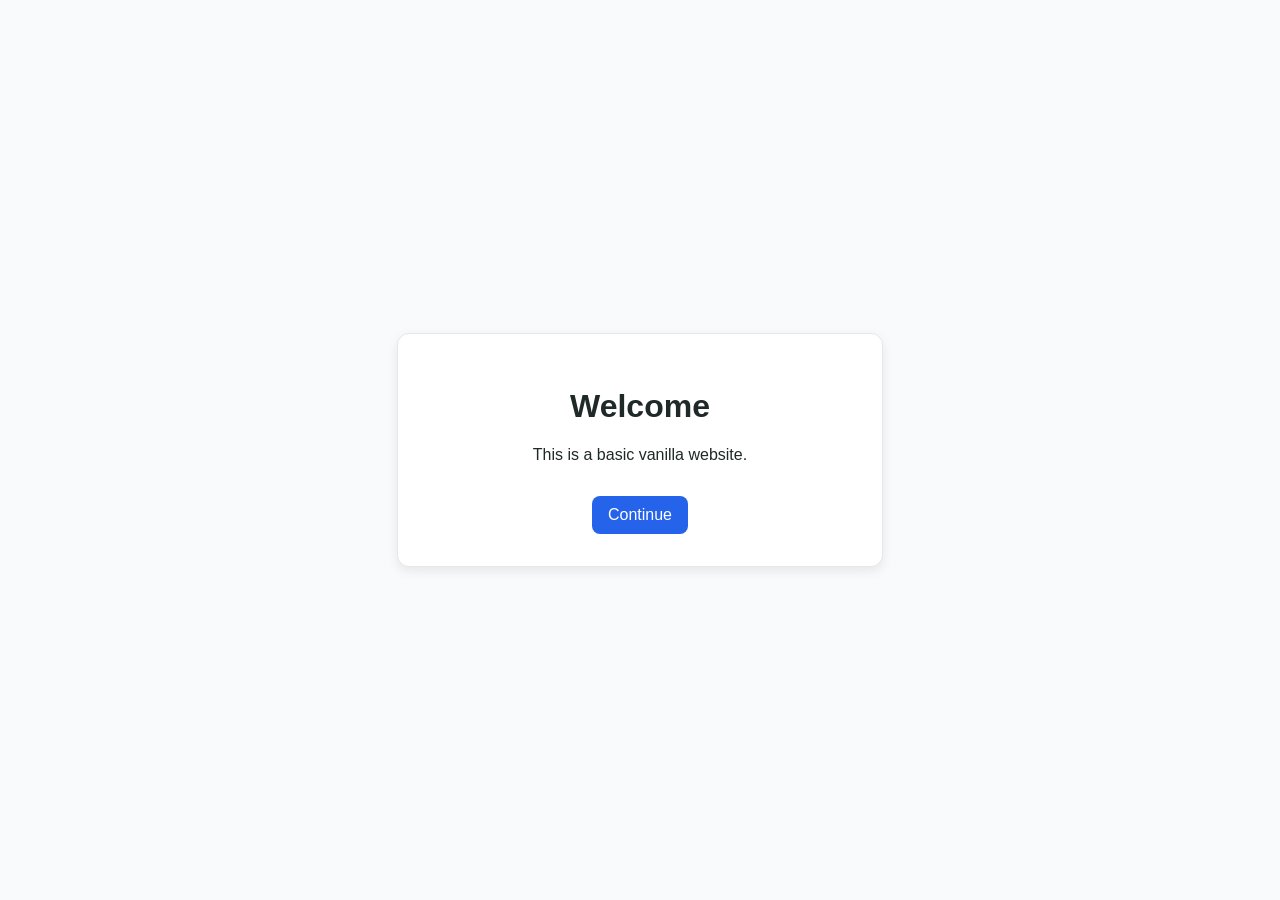
<file: index.html>
<!doctype html>
<html lang="en">
  <head>
    <meta charset="UTF-8" />
    <meta name="viewport" content="width=device-width, initial-scale=1.0" />
    <title>Home</title>
    <link rel="stylesheet" href="styles.css" />
  </head>
  <body>
    <main class="card">
      <h1>Welcome</h1>
      <p>This is a basic vanilla website.</p>
      <button id="check-auth-button" type="button">Continue</button>
    </main>
    <script src="script.js"></script>
  </body>
</html>
</file>
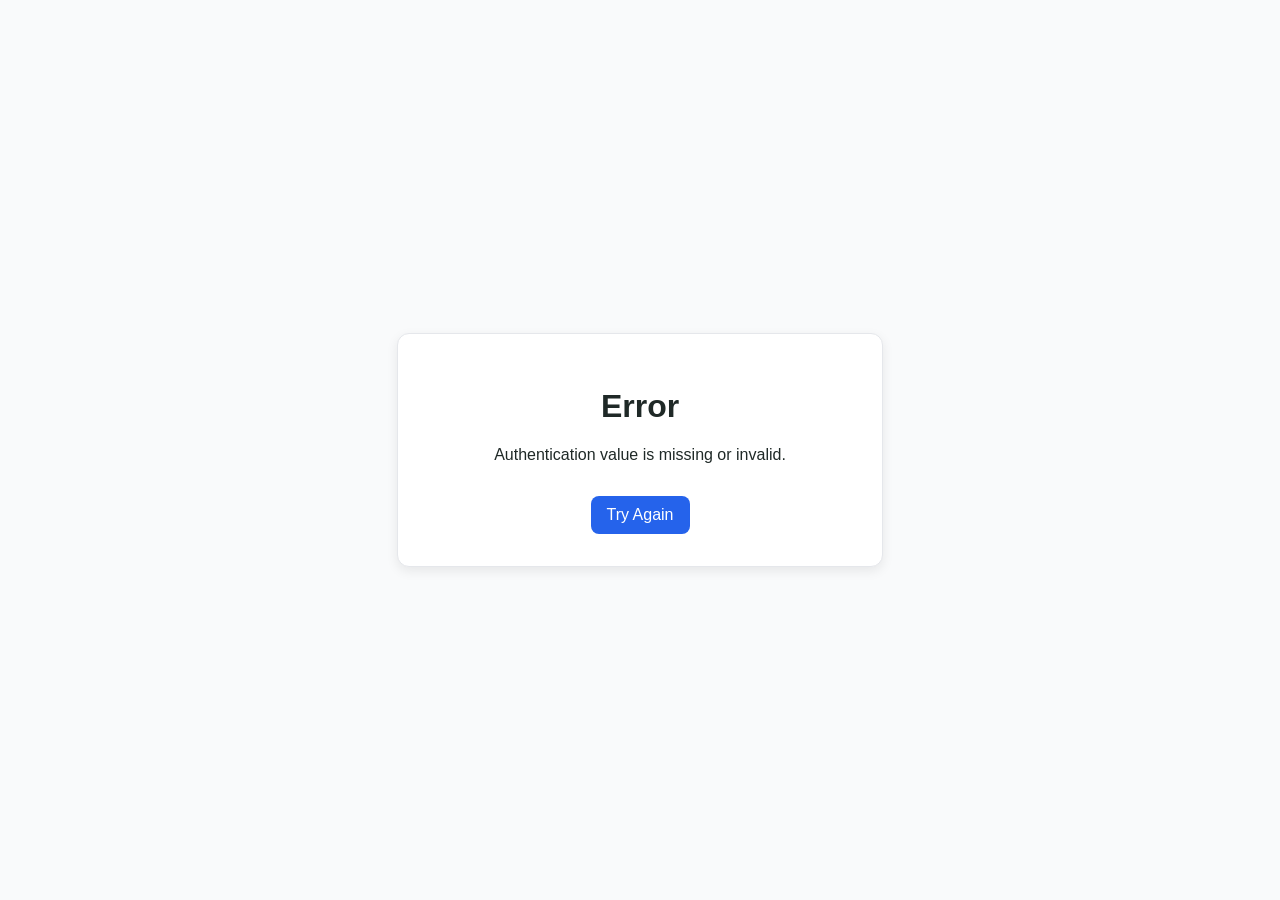
<file: error/index.html>
<!doctype html>
<html lang="en">
  <head>
    <meta charset="UTF-8" />
    <meta name="viewport" content="width=device-width, initial-scale=1.0" />
    <title>Error</title>
    <link rel="stylesheet" href="../styles.css" />
  </head>
  <body>
    <main class="card">
      <h1>Error</h1>
      <p>Authentication value is missing or invalid.</p>
      <a class="button-link" href="../index.html">Try Again</a>
    </main>
  </body>
</html>
</file>
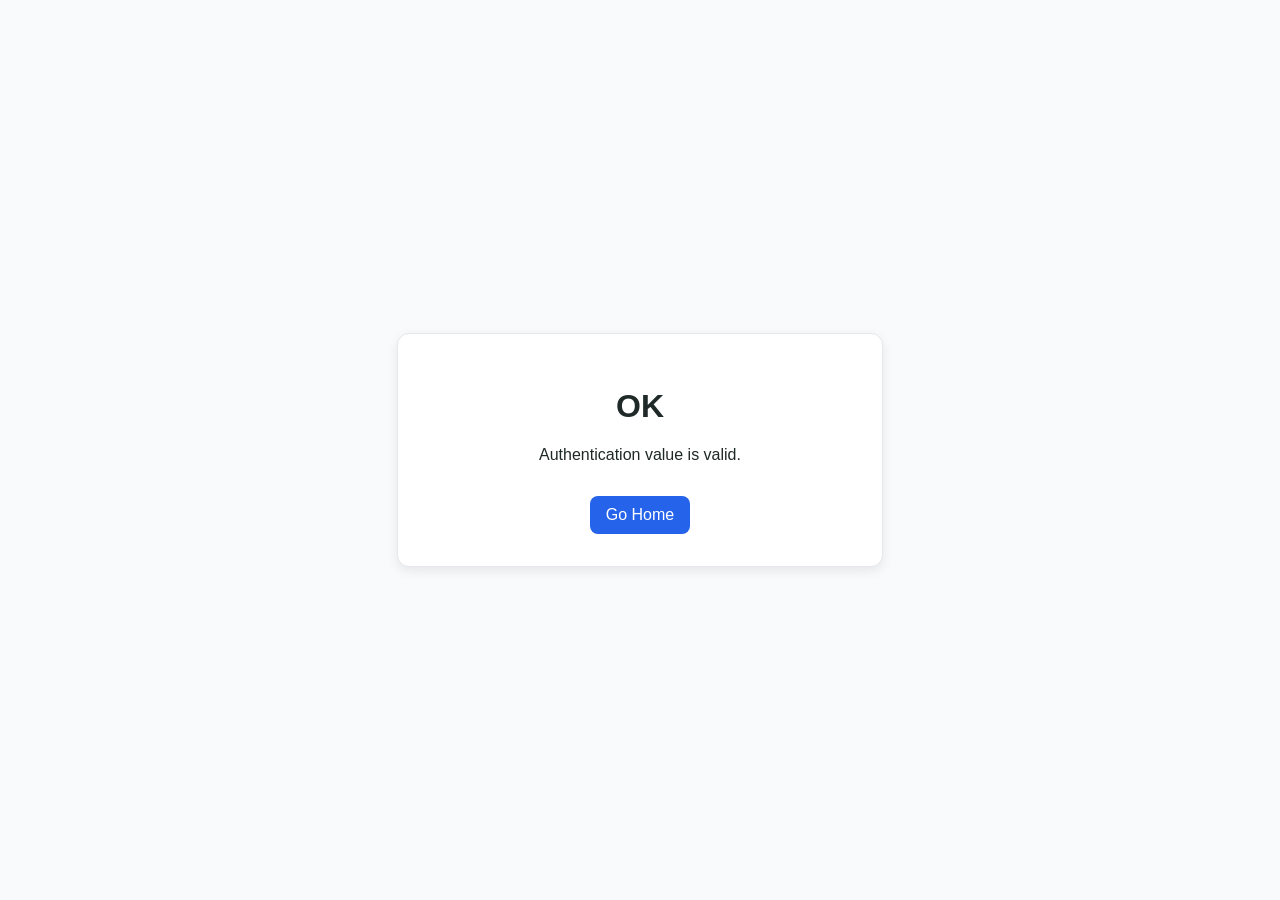
<file: ok/index.html>
<!doctype html>
<html lang="en">
  <head>
    <meta charset="UTF-8" />
    <meta name="viewport" content="width=device-width, initial-scale=1.0" />
    <title>OK</title>
    <link rel="stylesheet" href="../styles.css" />
  </head>
  <body>
    <main class="card">
      <h1>OK</h1>
      <p>Authentication value is valid.</p>
      <a class="button-link" href="../index.html">Go Home</a>
    </main>
  </body>
</html>
</file>
<file: styles.css>
:root {
  font-family: Arial, sans-serif;
  color: #1f2927;
  background: #f9fafb;
}

body {
  margin: 0;
  min-height: 100vh;
  display: grid;
  place-items: center;
}

.card {
  width: min(90vw, 420px);
  text-align: center;
  background: #ffffff;
  border: 1px solid #e5e7eb;
  border-radius: 12px;
  padding: 2rem;
  box-shadow: 0 4px 12px rgba(0, 0, 0, 0.08);
}

button,
.button-link {
  margin-top: 1rem;
  border: none;
  border-radius: 8px;
  padding: 0.6rem 1rem;
  font-size: 1rem;
  cursor: pointer;
  background: #2563eb;
  color: #ffffff;
  text-decoration: none;
  display: inline-block;
}

button:hover,
.button-link:hover {
  background: #1d4ed8;
}
</file>
